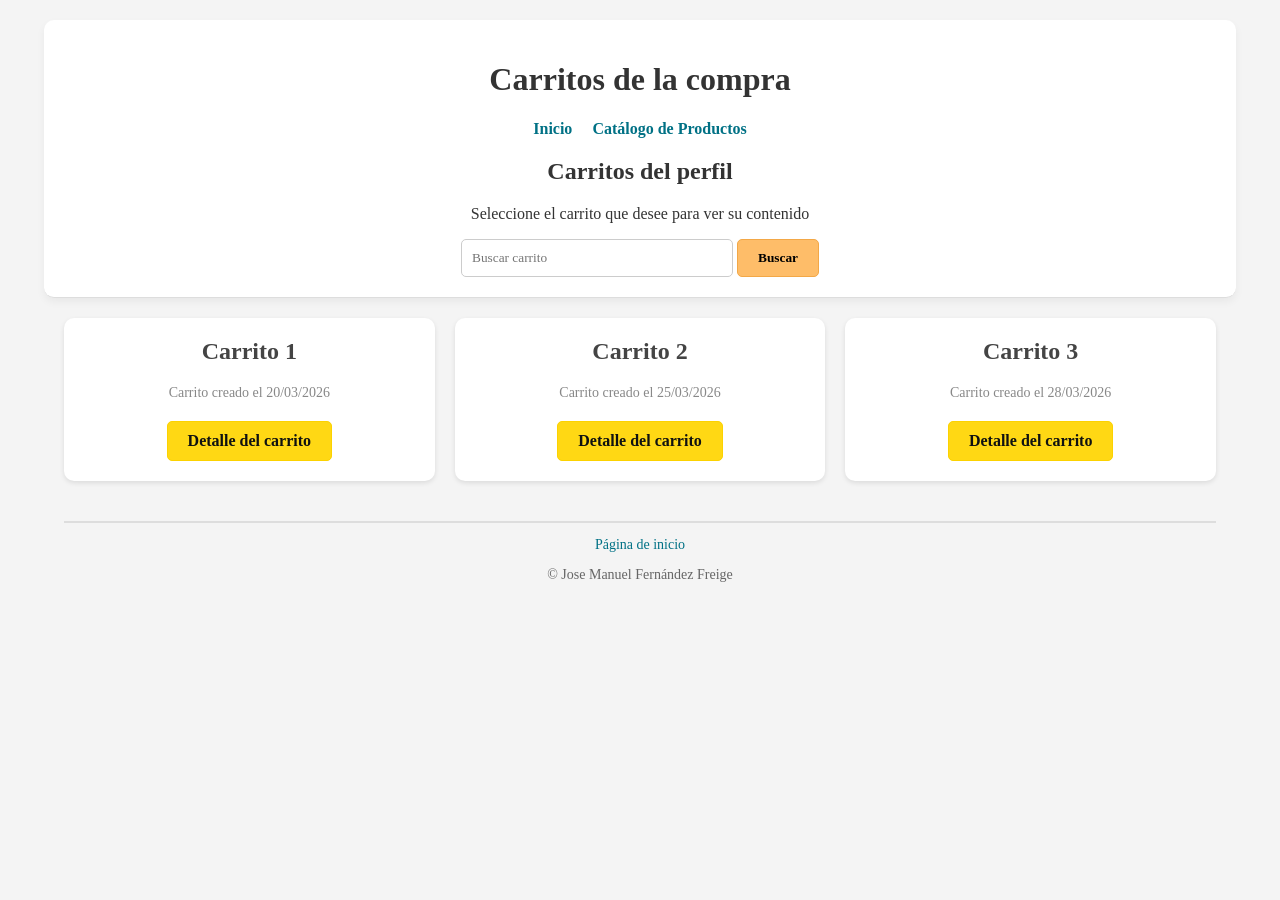
<file: index.html>
<!DOCTYPE html>
<html lang="es">
    <head>
        <meta charset="UTF-8">
        <meta name="viewport" content="width=device-width, initial-scale=1">
        <title>Carritos de la compra</title>
        <link rel="stylesheet" href="style_carrito.css">
    </head>
    <body>
        <header>
            <h1>Carritos de la compra</h1>
            
            <nav>
                <ul>
                    <li><a href="index.html">Inicio</a></li>
                    <li><a href="productos.html">Catálogo de Productos</a></li>
                </ul>
            </nav>

            <h2>Carritos del perfil</h2>
            <p>Seleccione el carrito que desee para ver su contenido</p>
            
            <form action="carrito.html" method="GET">
                <input type="text" placeholder="Buscar carrito">
                <button type="submit" class="boton">Buscar</button>
            </form> 
        </header>
        
        <section class="carritos">
            <article class="carrito1">
                <h2>Carrito 1</h2>
                <span>Carrito creado el 20/03/2026</span>
                <a href="carrito.html" class="boton boton-principal">Detalle del carrito</a>
            </article>
            <article class="carrito2">
                <h2>Carrito 2</h2>
                <span>Carrito creado el 25/03/2026</span>
                <a href="carrito2.html" class="boton boton-principal">Detalle del carrito</a>
            </article>
            <article class="carrito3">
                <h2>Carrito 3</h2>
                <span>Carrito creado el 28/03/2026</span>
                <a href="carrito3.html" class="boton boton-principal">Detalle del carrito</a>
            </article>
        </section>
        
        <footer>
            <p><a href="index.html">Página de inicio</a></p>
            <p>&copy; Jose Manuel Fernández Freige</p>
        </footer>        
    </body>
</html>
</file>
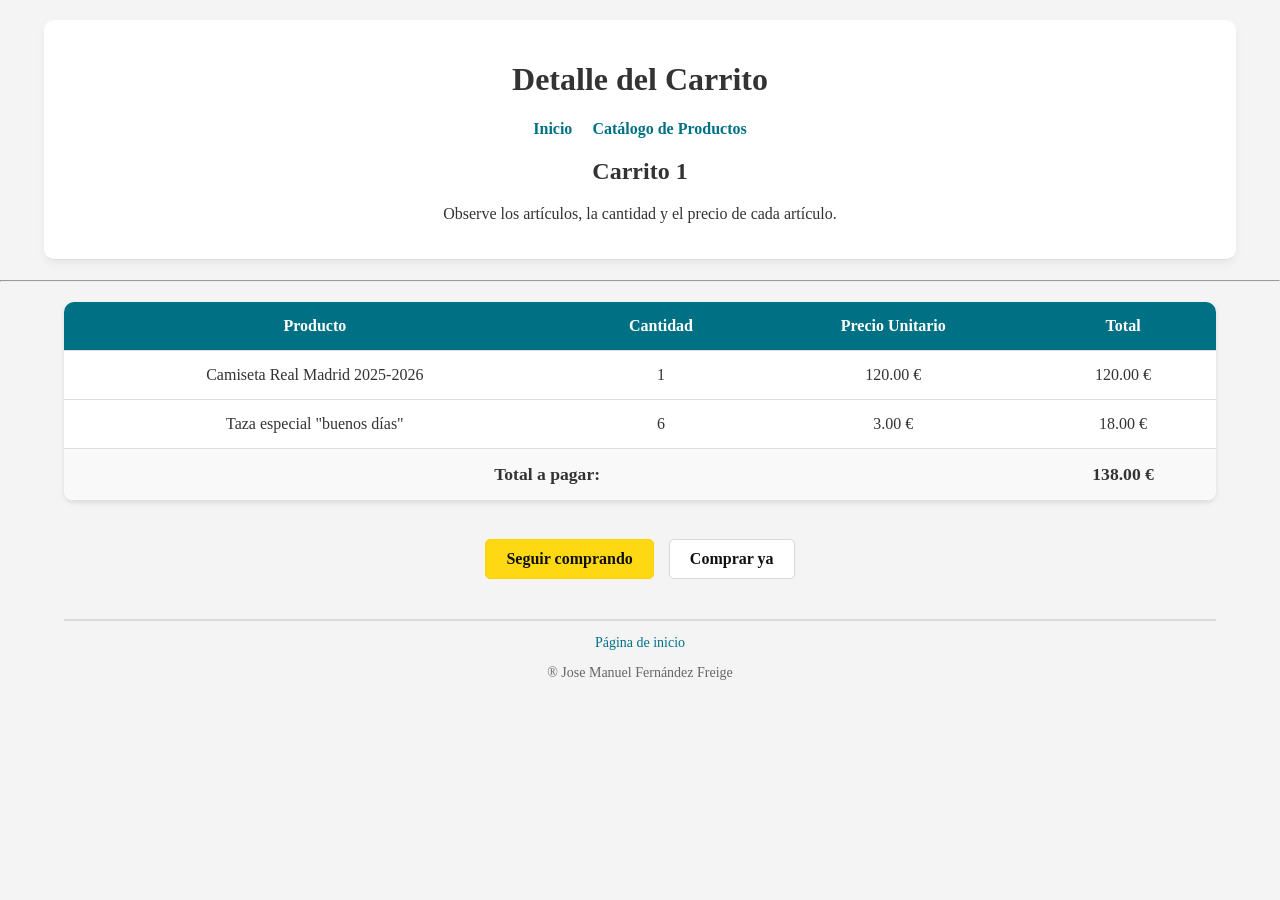
<file: carrito.html>
<!DOCTYPE html>
<html lang="es">
    <head>
        <meta charset="UTF-8">
        <meta name="viewport" content="width=device-width, initial-scale=1">
        <title>Detalle del Carrito</title>
        <link rel="stylesheet" href="style_carrito.css">
    </head>
    <body>
        <header>
            <h1>Detalle del Carrito</h1>
            
            <nav>
                <ul>
                    <li><a href="index.html">Inicio</a></li>
                    <li><a href="productos.html">Catálogo de Productos</a></li>
                </ul>
            </nav>

            <h2>Carrito 1</h2>
            <p>Observe los artículos, la cantidad y el precio de cada artículo.</p>
        </header>
        <hr>
        
        <section class="detalle-carrito">
            
            <table>
                <thead>
                    <tr>
                        <th>Producto</th>
                        <th>Cantidad</th>
                        <th>Precio Unitario</th>
                        <th>Total</th>
                    </tr>
                </thead>
                <tbody>
                    <tr>
                        <td>Camiseta Real Madrid 2025-2026</td>
                        <td>1</td>
                        <td>120.00 €</td>
                        <td>120.00 €</td>
                    </tr>
                    <tr>
                        <td>Taza especial "buenos días"</td>
                        <td>6</td>
                        <td>3.00 €</td>
                        <td>18.00 €</td>
                    </tr>
                </tbody>
                <tfoot>
                    <tr>
                        <th colspan="3">Total a pagar:</th>
                        <th>138.00 €</th>
                    </tr>
                </tfoot>
            </table>

            <br>
            <div class="acciones">
                <a href="productos.html" class="boton boton-principal">Seguir comprando</a> 
                <a href="checkout.html" class="boton boton-secundario">Comprar ya</a>
            </div>

        </section>
        
        <footer>
            <p><a href="index.html">Página de inicio</a></p>
            <p>&reg; Jose Manuel Fernández Freige</p>
        </footer>        
    </body>
</html>
</file>
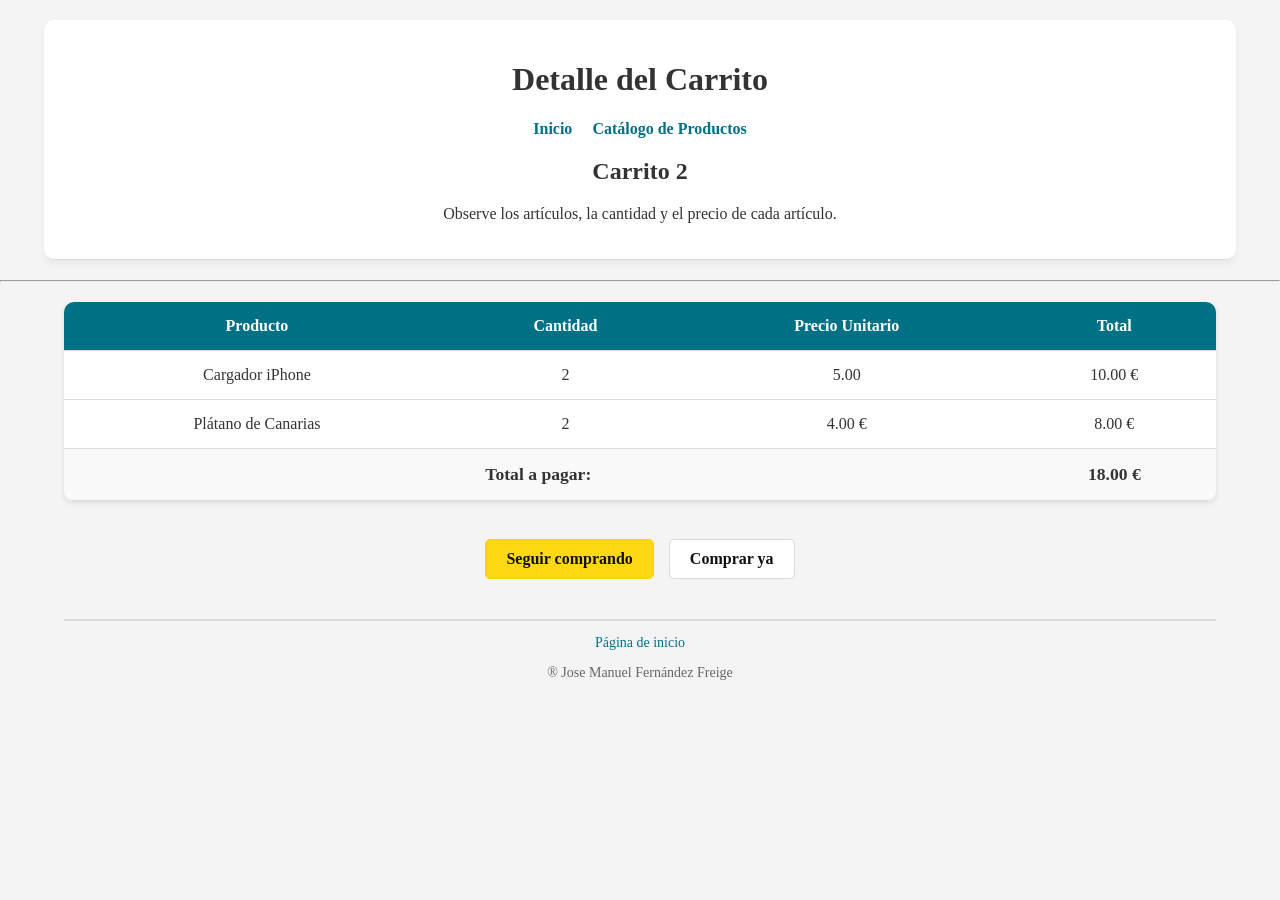
<file: carrito2.html>
<!DOCTYPE html>
<html lang="es">
    <head>
        <meta charset="UTF-8">
        <meta name="viewport" content="width=device-width, initial-scale=1">
        <title>Detalle del Carrito</title>
        <link rel="stylesheet" href="style_carrito.css">
    </head>
    <body>
        <header>
            <h1>Detalle del Carrito</h1>
            
            <nav>
                <ul>
                    <li><a href="index.html">Inicio</a></li>
                    <li><a href="productos.html">Catálogo de Productos</a></li>
                </ul>
            </nav>

            <h2>Carrito 2</h2>
            <p>Observe los artículos, la cantidad y el precio de cada artículo.</p>
        </header>
        <hr>
        
        <section class="detalle-carrito">
            
            <table>
                <thead>
                    <tr>
                        <th>Producto</th>
                        <th>Cantidad</th>
                        <th>Precio Unitario</th>
                        <th>Total</th>
                    </tr>
                </thead>
                <tbody>
                    <tr>
                        <td>Cargador iPhone</td>
                        <td>2</td>
                        <td>5.00</td>
                        <td>10.00 €</td>
                    </tr>
                    <tr>
                        <td>Plátano de Canarias</td>
                        <td>2</td>
                        <td>4.00 €</td>
                        <td>8.00 €</td>
                    </tr>
                </tbody>
                <tfoot>
                    <tr>
                        <th colspan="3">Total a pagar:</th>
                        <th>18.00 €</th>
                    </tr>
                </tfoot>
            </table>

            <br>
            <div class="acciones">
                <a href="productos.html" class="boton boton-principal">Seguir comprando</a> 
                <a href="checkout.html" class="boton boton-secundario">Comprar ya</a>
            </div>

        </section>
        
        <footer>
            <p><a href="index.html">Página de inicio</a></p>
            <p>&reg; Jose Manuel Fernández Freige</p>
        </footer>        
    </body>
</html>
</file>
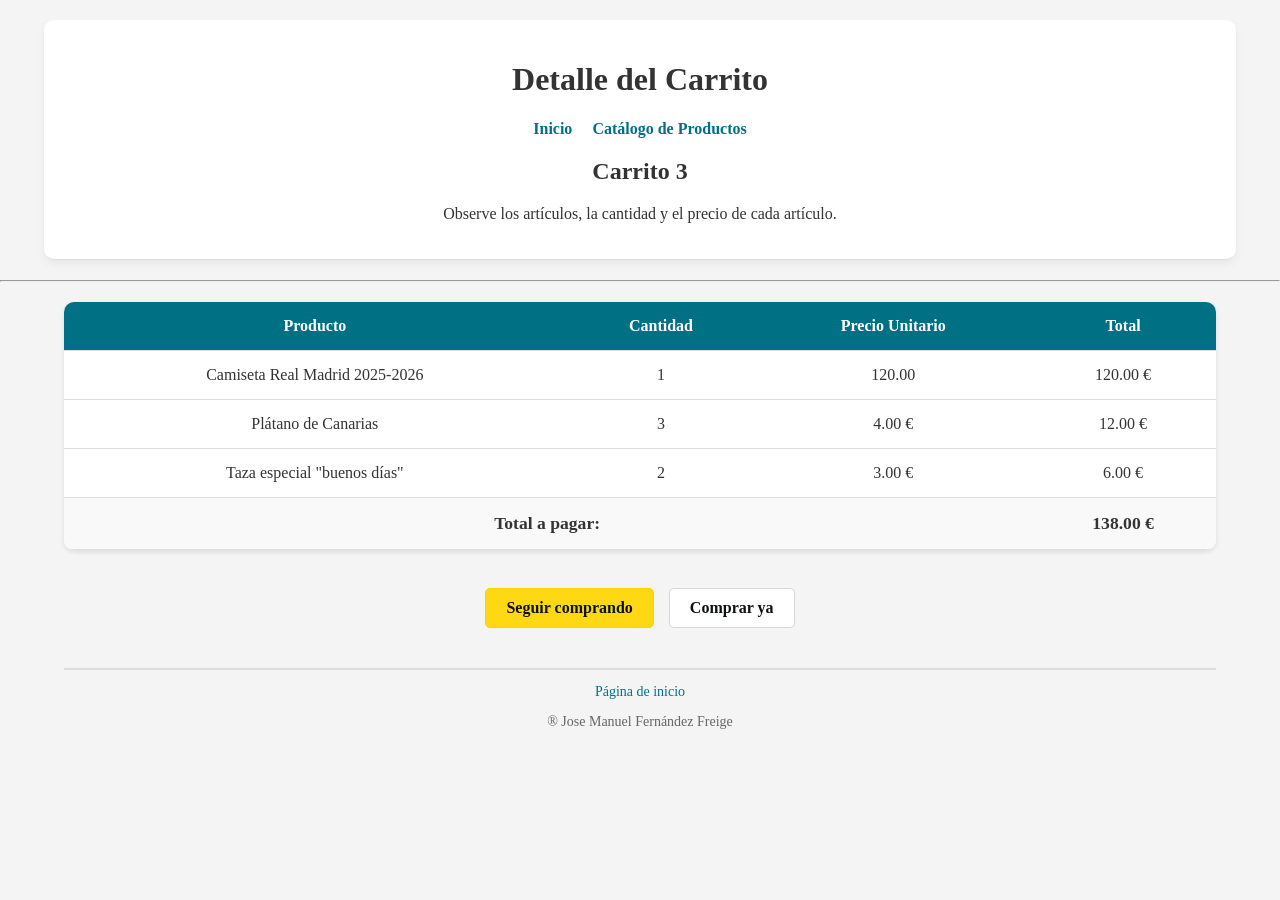
<file: carrito3.html>
<!DOCTYPE html>
<html lang="es">
    <head>
        <meta charset="UTF-8">
        <meta name="viewport" content="width=device-width, initial-scale=1">
        <title>Detalle del Carrito</title>
        <link rel="stylesheet" href="style_carrito.css">
    </head>
    <body>
        <header>
            <h1>Detalle del Carrito</h1>
            
            <nav>
                <ul>
                    <li><a href="index.html">Inicio</a></li>
                    <li><a href="productos.html">Catálogo de Productos</a></li>
                </ul>
            </nav>

            <h2>Carrito 3</h2>
            <p>Observe los artículos, la cantidad y el precio de cada artículo.</p>
        </header>
        <hr>
        
        <section class="detalle-carrito">
            
            <table>
                <thead>
                    <tr>
                        <th>Producto</th>
                        <th>Cantidad</th>
                        <th>Precio Unitario</th>
                        <th>Total</th>
                    </tr>
                </thead>
                <tbody>
                    <tr>
                        <td>Camiseta Real Madrid 2025-2026</td>
                        <td>1</td>
                        <td>120.00</td>
                        <td>120.00 €</td>
                    </tr>
                    <tr>
                        <td>Plátano de Canarias</td>
                        <td>3</td>
                        <td>4.00 €</td>
                        <td>12.00 €</td>
                    </tr>
                    <tr>
                        <td>Taza especial "buenos días"</td>
                        <td>2</td>
                        <td>3.00 €</td>
                        <td>6.00 €</td>
                    </tr>
                </tbody>
                <tfoot>
                    <tr>
                        <th colspan="3">Total a pagar:</th>
                        <th>138.00 €</th>
                    </tr>
                </tfoot>
            </table>

            <br>
            <div class="acciones">
                <a href="productos.html" class="boton boton-principal">Seguir comprando</a> 
                <a href="checkout.html" class="boton boton-secundario">Comprar ya</a>
            </div>

        </section>
        
        <footer>
            <p><a href="index.html">Página de inicio</a></p>
            <p>&reg; Jose Manuel Fernández Freige</p>
        </footer>        
    </body>
</html>
</file>
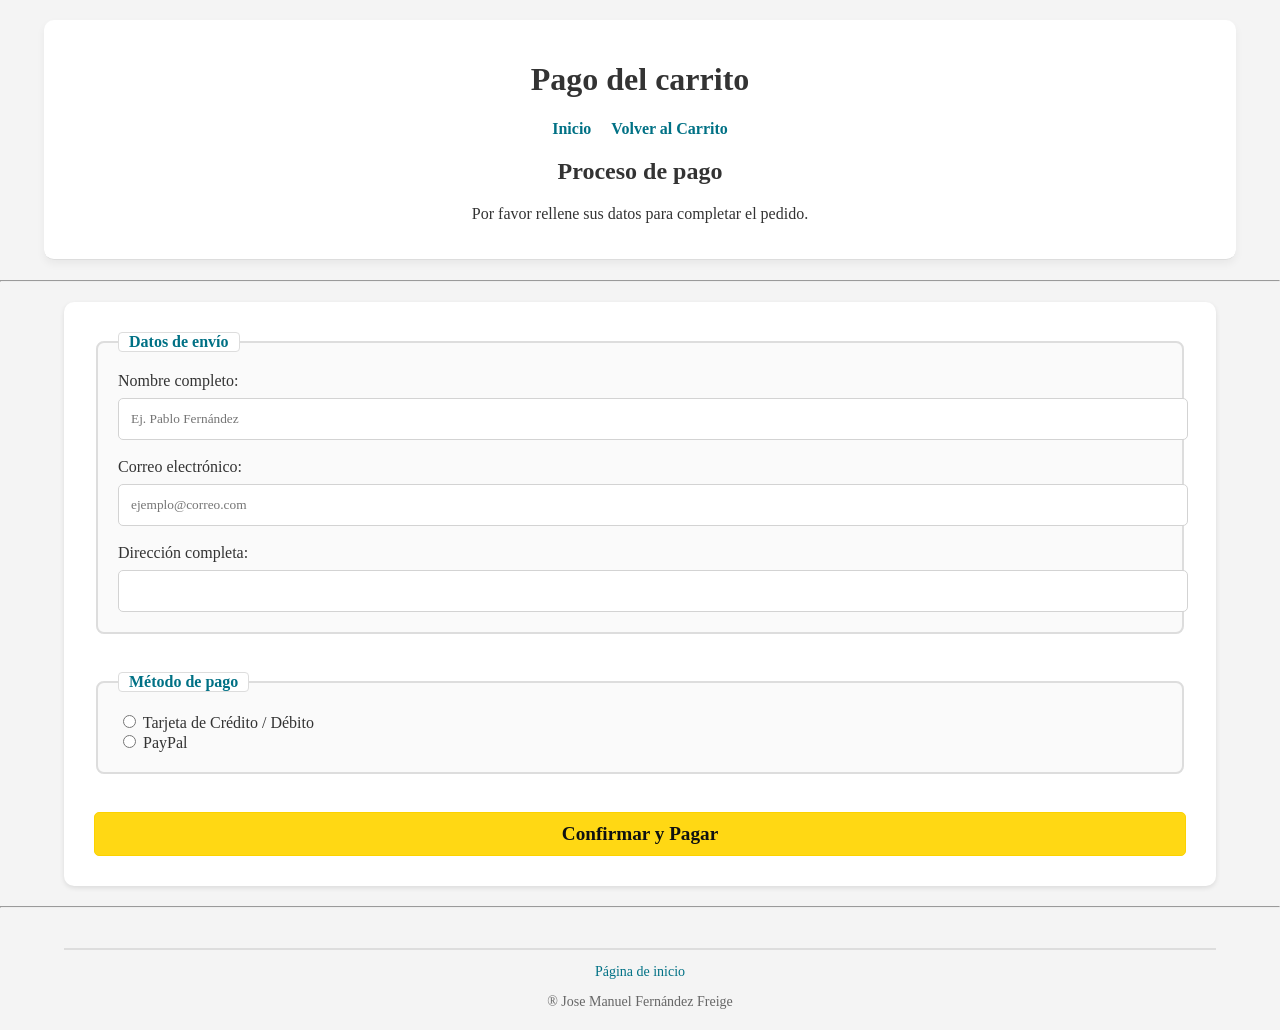
<file: checkout.html>
<!DOCTYPE html>
<html lang="es">
    <head>
        <meta charset="UTF-8">
        <meta name="viewport" content="width=device-width, initial-scale=1">
        <title>Finalizar Compra</title>
        <link rel="stylesheet" href="style_carrito.css">
    </head>
    <body>
        <header>
            <h1>Pago del carrito</h1>
            
            <nav>
                <ul>
                    <li><a href="index.html">Inicio</a></li>
                    <li><a href="carrito.html">Volver al Carrito</a></li>
                </ul>
            </nav>

            <h2>Proceso de pago</h2>
            <p>Por favor rellene sus datos para completar el pedido.</p> 
        </header>
        <hr>

        <section class="formulario-pago">
            <form action="index.html" method="GET">
                
                <fieldset>
                    <legend>Datos de envío</legend>
                    
                    <label for="nombre">Nombre completo:</label>
                    <br>
                    <input type="text" id="nombre" name="nombre" placeholder="Ej. Pablo Fernández" required>
                    <br><br>
                    
                    <label for="email">Correo electrónico:</label>
                    <br>
                    <input type="email" id="email" name="email" placeholder="ejemplo@correo.com" required>
                    <br><br>

                    <label for="direccion">Dirección completa:</label>
                    <br>
                    <input type="text" id="direccion" name="direccion" required>
                    <br>
                </fieldset>

                <br>

                <fieldset>
                    <legend>Método de pago</legend>
                    
                    <input type="radio" id="tarjeta" name="metodo_pago" value="tarjeta" required>
                    <label for="tarjeta">Tarjeta de Crédito / Débito</label><br>
                    
                    <input type="radio" id="paypal" name="metodo_pago" value="paypal">
                    <label for="paypal">PayPal</label><br>
                </fieldset>

                <br>

                <button type="submit" class="boton boton-principal">Confirmar y Pagar</button>
                
            </form>
        </section>
        <hr>

        <footer>
            <p><a href="index.html">Página de inicio</a></p>
            <p>&reg; Jose Manuel Fernández Freige</p>
        </footer>        
    </body>
</html>
</file>
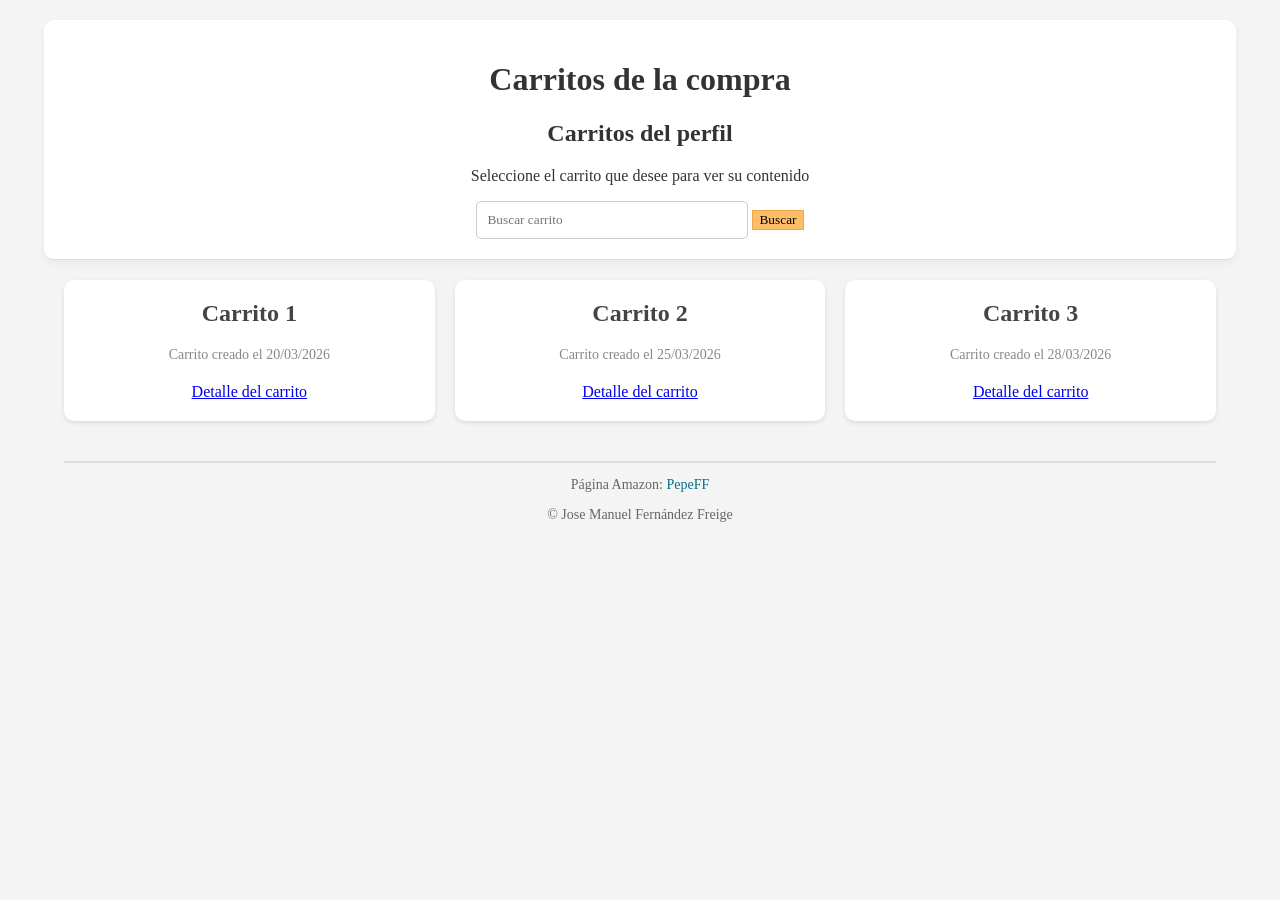
<file: pagina_principal.html>
<!DOCTYPE html>
<html lang="es">
    <head>
        <meta charset="UTF-8">
        <title>Carritos de la compra</title>
        <link rel="stylesheet" href="style_carrito.css">
    </head>
    <body>
        <header>
            <h1>Carritos de la compra</h1>
            <h2>Carritos del perfil</h2>
            <p>Seleccione el carrito que desee para ver su contenido</p>
            <form>
                <input type=text placeholder="Buscar carrito">
                <button>Buscar</button>
            </form> 
        </header>
        <section class=carritos>
            <article class="carrito1">
                <h2>Carrito 1</h2>
                <span>Carrito creado el 20/03/2026</span>
                <a href="/carrito.html">Detalle del carrito</a>
            </article>
            <article class="carrito2">
                <h2>Carrito 2</h2>
                <span>Carrito creado el 25/03/2026</span>
                <a href="/carrito.html">Detalle del carrito</a>
            </article>
            <article class="carrito3">
                <h2>Carrito 3</h2>
                <span>Carrito creado el 28/03/2026</span>
                <a href="/carrito.html">Detalle del carrito</a>
            </article>
        </section>
        <footer>
            <p>Página Amazon: <a href="http://amazon.com">PepeFF</a></p>
            <p>&copy; Jose Manuel Fernández Freige</p>
        </footer>        
    </body>
</html>
</file>
<file: style_carrito.css>
/*Estilos P4 PAT*/

/* BOTONES */
.boton {
    display: inline-block; /* Permite darle padding y márgenes */
    padding: 10px 20px; /* Espacio interior (arriba/abajo, izquierda/derecha) */
    text-decoration: none; /* Sin línea de subrayado */
    border-radius: 5px; /* bordes redondeados */
    font-family: Segoe UI;
    font-weight: bold;
    text-align: center;
    cursor: pointer; /* Ratón como una mano */
}

/* Botones de "Detalle" en index o "Compar ya" */
.boton-principal {
    background-color: #ffd814; /* Amarillo Amazon */
    color: #0f1111;
    border: 1px solid #fcd200;
}

/* Ratón por encima del botón principal */
.boton-principal:hover {
    background-color: #f7ca00;
}

/* Botón "Seguir comprando" en Detalle carrito */
.boton-secundario {
    background-color: #ffffff;
    color: #0f1111;
    border: 1px solid #d5d9d9;
}

/* Efecto al pasar el ratón por encima del botón secundario */
.boton-secundario:hover {
    background-color: #f3f3f3;
}



/* CONTENIDO de las PÁGINAS */ 
body {
    font-family: 'Segoe UI';
    background-color: #f4f4f4;
    color: #333;
    margin: 0; /* Quitamos los márgenes del navegador por defecto */
    padding: 0; 
}

input, button, select, textarea {
    font-family: inherit; /* Que usen la fuente 'Segoe UI' del body */
}

/*Se selecciona margen y ancho de la caja de contenido*/
header, section, footer {
    width: 90%;
    max-width: 1200px;
    margin: 20px auto; /* Margen arriba de cada bloque y centrado a los lados*/
}

/*Estilo de la cabecera*/
header {
    text-align: center; /* Se centra el texto */
    background-color: white;
    padding: 20px;
    border-bottom: 1px solid #ddd;
    border-radius: 10px; /* Bordes redondeados */
    box-shadow: 0 4px 8px rgba(0,0,0,0.05); /* Sombra muy suave */
}

nav ul {
    list-style-type: none; /* Se quitan los puntos de la lista */
    padding: 0;
    display: flex; /* Enlaces en fila */
    justify-content: center;
    gap: 20px; /* Espacio entre los enlaces */
}

nav a {
    text-decoration: none; /* Quitamos el subrayado */
    color: #007185; /* Color azul estilo Amazon */
    font-weight: bold;
}

nav a:hover {
    color: #c45500; /* Cambia a naranja al pasar el ratón */
    text-decoration: none; /* Que no se subraye */
}

/* Buscador */
header form {
    margin-top: 15px;
}

header input[type="text"] {
    padding: 10px;
    width: 250px;
    border: 1px solid #ccc;
    border-radius: 5px;
    outline: none;
}

/* Resto de propiedades las tiene por ser class="boton" */
header button {
    background-color: #febd69;
    border: 1px solid #f3a847;
}

header button:hover {
    background-color: #f3a847;
}

/* Carritos en la página principal */
.carritos {
    display: grid; /* Activa la cuadrícula */
    grid-template-columns: repeat(auto-fit, minmax(250px, 1fr)); /* Columnas adaptables al tamaño de la pantalla */
    grid-gap: 20px; /* Espacio entre las tarjetas */
}

/* TARJETAS de PRODUCTOS y de CARRITOS */
article {
    background-color: white;
    padding: 20px;
    border-radius: 10px;
    box-shadow: 0 2px 5px rgba(0,0,0,0.1); /* Sombra */
    display: flex;
    flex-direction: column;
    align-items: center;
    transition: transform 0.3s ease, box-shadow 0.3s ease; /* Animación al pasar el ratón sea suave */
}

/* Ratón encima */
article:hover {
    box-shadow: 0 8px 15px rgba(0,0,0,0.2); /* Sombra más grande */
    transform: translateY(-5px); /* Levanta la tarjeta 5 píxeles hacia arriba */
}

article h2 {
    margin-top: 0;
    color: #444;
}

article span {
    color: #888;
    font-size: 14px;
    margin-bottom: 20px;
}


article a:hover {
    background-color: #f7ca00;
}

/* En la página PRODUCTOS */
.productos {
    display: grid;
    grid-template-columns: repeat(auto-fit, minmax(250px, 1fr));
    grid-gap: 20px;
    margin-top: 20px;
}

.productos article {
    height: 100%; /* Tarjetas igual de altas */
    box-sizing: border-box; /* Que el padding no deforme la caja */
} 

/* Alinear los botones abajo */
.productos article .boton {
    margin-top: auto; 
}

.productos article img {
    height: 200px;
    object-fit: contain; /* Adapta la imagen sin cortarla */
    border-radius: 8px;
    object-fit: cover; /* Ajuste a tarjeta */
    margin-bottom: 15px;
}

/* Para centrar los videos */
.promocion {
    text-align: center; 
    margin-bottom: 30px;
}

.contenedor-videos {
    display: flex;
    justify-content: center;
    gap: 20px;
    flex-wrap: wrap; 
}

/* En la página CARRITO */
.detalle-carrito table {
    width: 100%; /* Ocupa todo el ancho de la caja */
    border-collapse: collapse;  /* Une los bordes de las celdas para que no haya huecos */
    background-color: white;
    box-shadow: 0 2px 5px rgba(0,0,0,0.1); /* Sombra lados y abajo */
    border-radius: 10px;
    overflow: hidden; /* Para que el border-radius se aplique a la tabla */
    margin-bottom: 20px;
}

.detalle-carrito th, 
.detalle-carrito td {
    padding: 15px;
    text-align: center; /* Texto de las celdas centrado */
    border-bottom: 1px solid #ddd; /* Línea separadora entre filas */
}

/* Cabecera de la tabla */
.detalle-carrito thead {
    background-color: #007185; /* Azul Amazon */
    color: white;
}

/* Estilo para el total a pagar */
.detalle-carrito tfoot {
    background-color: #f9f9f9;
    font-size: 1.1em;
}

/* Botones */
.acciones {
    display: flex;
    justify-content: center;
    gap: 15px; /* Espacio exacto entre botones */
}


/* En la página CHECKOUT */
.formulario-pago form {
    background-color: white;
    padding: 30px;
    border-radius: 10px;
    box-shadow: 0 2px 5px rgba(0,0,0,0.1); /* Sombra lados y abajo*/
}

.formulario-pago fieldset {
    border: 2px solid #ddd;
    border-radius: 8px;
    padding: 20px;
    margin-bottom: 20px;
    background-color: #fafafa;
}

.formulario-pago legend {
    font-weight: bold;
    color: #007185;
    background-color: white;
    padding: 0 10px;
    border: 1px solid #ddd;
    border-radius: 4px;
}

/* Cajas de texto y email */
.formulario-pago input[type="text"],
.formulario-pago input[type="email"] {
    width: 100%; /* Ocupan todo el ancho disponible */
    padding: 12px;
    margin-top: 8px; /* Separar la caja de la etiqueta */
    border: 1px solid lightgray;
    border-radius: 5px;
}

/* Al hacer clic en una caja de texto pseudo-clase :focus */
.formulario-pago input[type="text"]:focus,
.formulario-pago input[type="email"]:focus {
    border-color: #007185;
    outline: none;
    box-shadow: 0 0 5px rgba(0, 113, 133, 0.3);
}

.formulario-pago button[type="submit"] {
    width: 100%;
    font-size: 1.2em;
}





/* FOOTER en TODAS */
footer {
    text-align: center;
    margin-top: 40px;
    padding-top: 40 px;
    border-top: 2px solid #ddd;
    color: #666;
    font-size: 14px;
}

footer a {
    color: #007185;
    text-decoration: none;
}

footer a:hover {
    color: #c45500;
    text-decoration: none;
}
</file>
